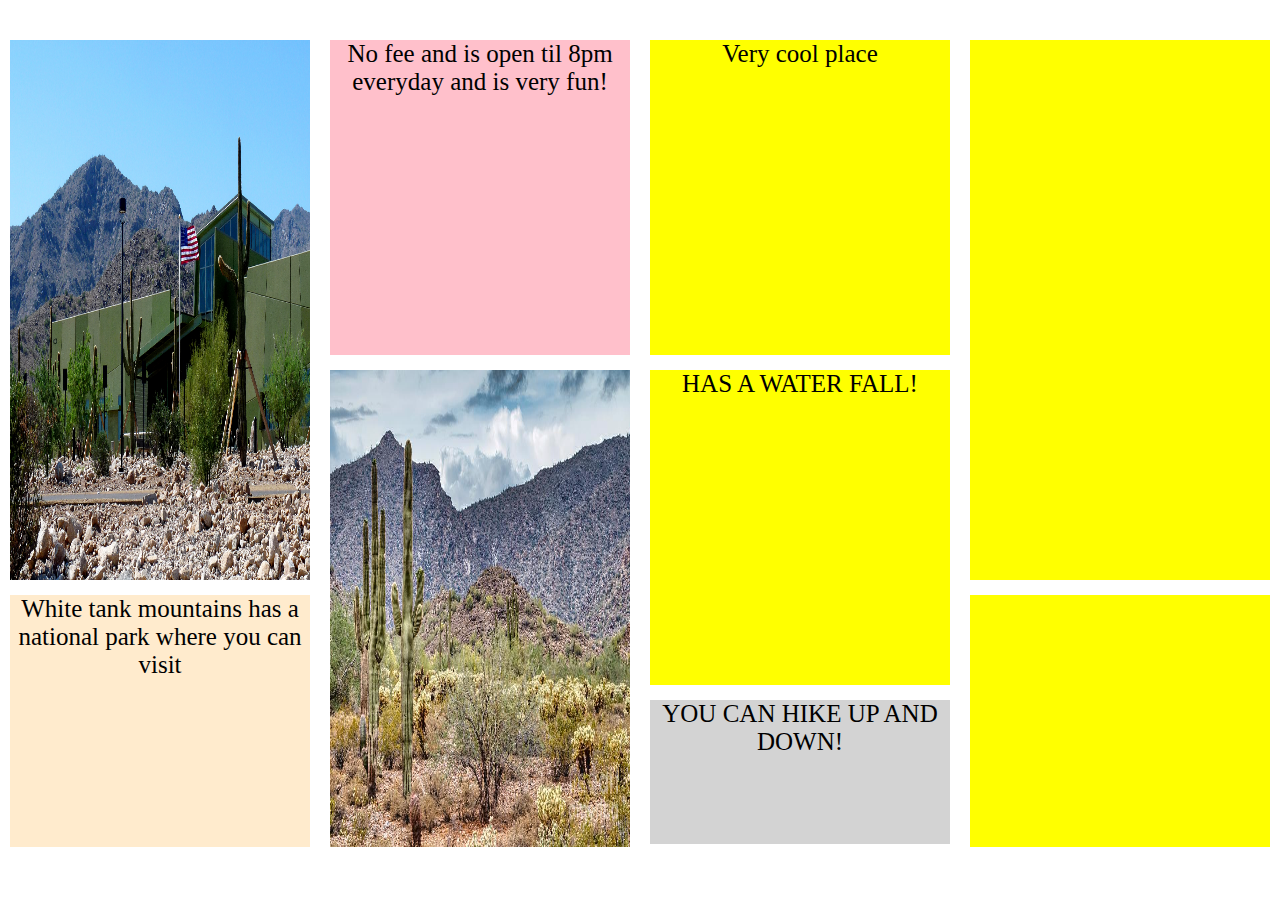
<file: index.html>
<!DOCTYPE html>
<html lang="en">
<head>
    <meta charset="UTF-8">
    <meta http-equiv="X-UA-Compatible" content="IE=edge">
    <meta name="viewport" content="width=device-width, initial-scale=1.0">
    <title>CLass-flex-1</title>
    <link rel="stylesheet" href="./CLASSFLEX1.css">
</head>
<body>
    <div class="MAIN">
        <div class="LEFT">
            <div class="BOX1"><img src="./PICTURE1.jpg"></div>
            <div class="BOX2"><p>White tank mountains has a national park where you can visit</p></div>
        </div>
        <div class="MIDDLE1">
            <div class="BOX3"><p>No fee and is open til 8pm everyday and is very fun!</p></div>
            <div class="BOX4"><img src="./PICTURE2.jpg"></div>
        </div>
        <div class="MIDDLE2">
            <div class="BOX5"><p>Very cool place</p></div>
            <div class="BOX6"><p>HAS A WATER FALL!</p></div>
            <div class="BOX7"><p>YOU CAN HIKE UP AND DOWN!</p></div>
        </div>
        <div class="RIGHT">
            <div class="BOX8"><iframe src="https://www.youtube.com/embed/Kg2mqi9YJwY" title="YouTube video player" frameborder="0" allow="accelerometer; autoplay; clipboard-write; encrypted-media; gyroscope; picture-in-picture" allowfullscreen></iframe></div>
            <div class="BOX9"><iframe src="https://www.google.com/maps/embed?pb=!1m18!1m12!1m3!1d3323.106488488179!2d-112.5061226845699!3d33.602541380730685!2m3!1f0!2f0!3f0!3m2!1i1024!2i768!4f13.1!3m3!1m2!1s0x872b4e16868ca2c5%3A0x3b0c86046a20b963!2sWhite%20Tank%20Mountain%20Regional%20Park%20Family%20Campground!5e0!3m2!1sen!2sus!4v1661901452884!5m2!1sen!2sus" style="border:0;" allowfullscreen="" loading="lazy" referrerpolicy="no-referrer-when-downgrade"></iframe></div>
        </div>
    </div>
</body>
</html>
</file>
<file: CLASSFLEX1.css>
*{
    margin: 0px;
}
.MAIN{
    display: flex;
    justify-content: center;
    flex-direction: row;
    width: 100%;
}

.MIDDLE1,.MIDDLE2,.RIGHT,.LEFT{
    display: flex;
    flex-direction: column;
    width: 25vw;
    height: 100%;
    margin-inline:10px;
    margin-block:40px;
}
.BOX1{
    background-color: black;
    color: white;
    font-size: 10px;
    flex-basis:60vh;
}
.BOX8{
    background-color: yellow;
    flex-basis:60vh; 
}
.BOX9{
    margin-block: 15px;
    background-color: yellow;
    flex-basis:28vh;
}
.BOX2{
    margin-block: 15px;
    background-color:blanchedalmond;
    flex-basis:28vh;
    text-align: center;
}
.BOX3{
    background-color: pink;
    flex-basis:35vh;
    text-align: center;
}
.BOX4{
    background-color: lightblue;
    flex-basis:53vh;
    margin-block: 15px;
}
.BOX5{
    background-color: yellow;
    flex-basis:35vh;
    text-align: center;

}
.BOX6{
    background-color: yellow;
    margin-top: 15px;
    flex-basis:35vh;
    text-align: center;

}
.BOX7{
    background-color: lightgray;
    margin-block: 15px;
    flex-basis:16vh; 
    text-align: center;

}
.BOX1 img,.BOX4 img{
width: 100%;
height: 100%;
}
.BOX2 p,.BOX3 p,.BOX5 p,.BOX6 p,.BOX7 p{
    color: black;
    font-size: 25px;
}
.BOX9 iframe,.BOX8 iframe{
    width: 100%;
    height: 100%;
}
@media (max-width: 800px) {
    .MAIN{
        display:flex;
        align-items: center;
        flex-direction: column;
        width: 100%;
    }
    .BOX4{
        background-color: lightblue;
        flex-basis:53vh;
    }
.MIDDLE1,.MIDDLE2,.RIGHT,.LEFT{
    display: flex;
    flex-direction: column;
    width: 90vw;
    height: 100%;
    margin-block: 10px;
    margin-inline: 10px;
}
.LEFT{
    margin-top:25px;
}
  }
</file>
